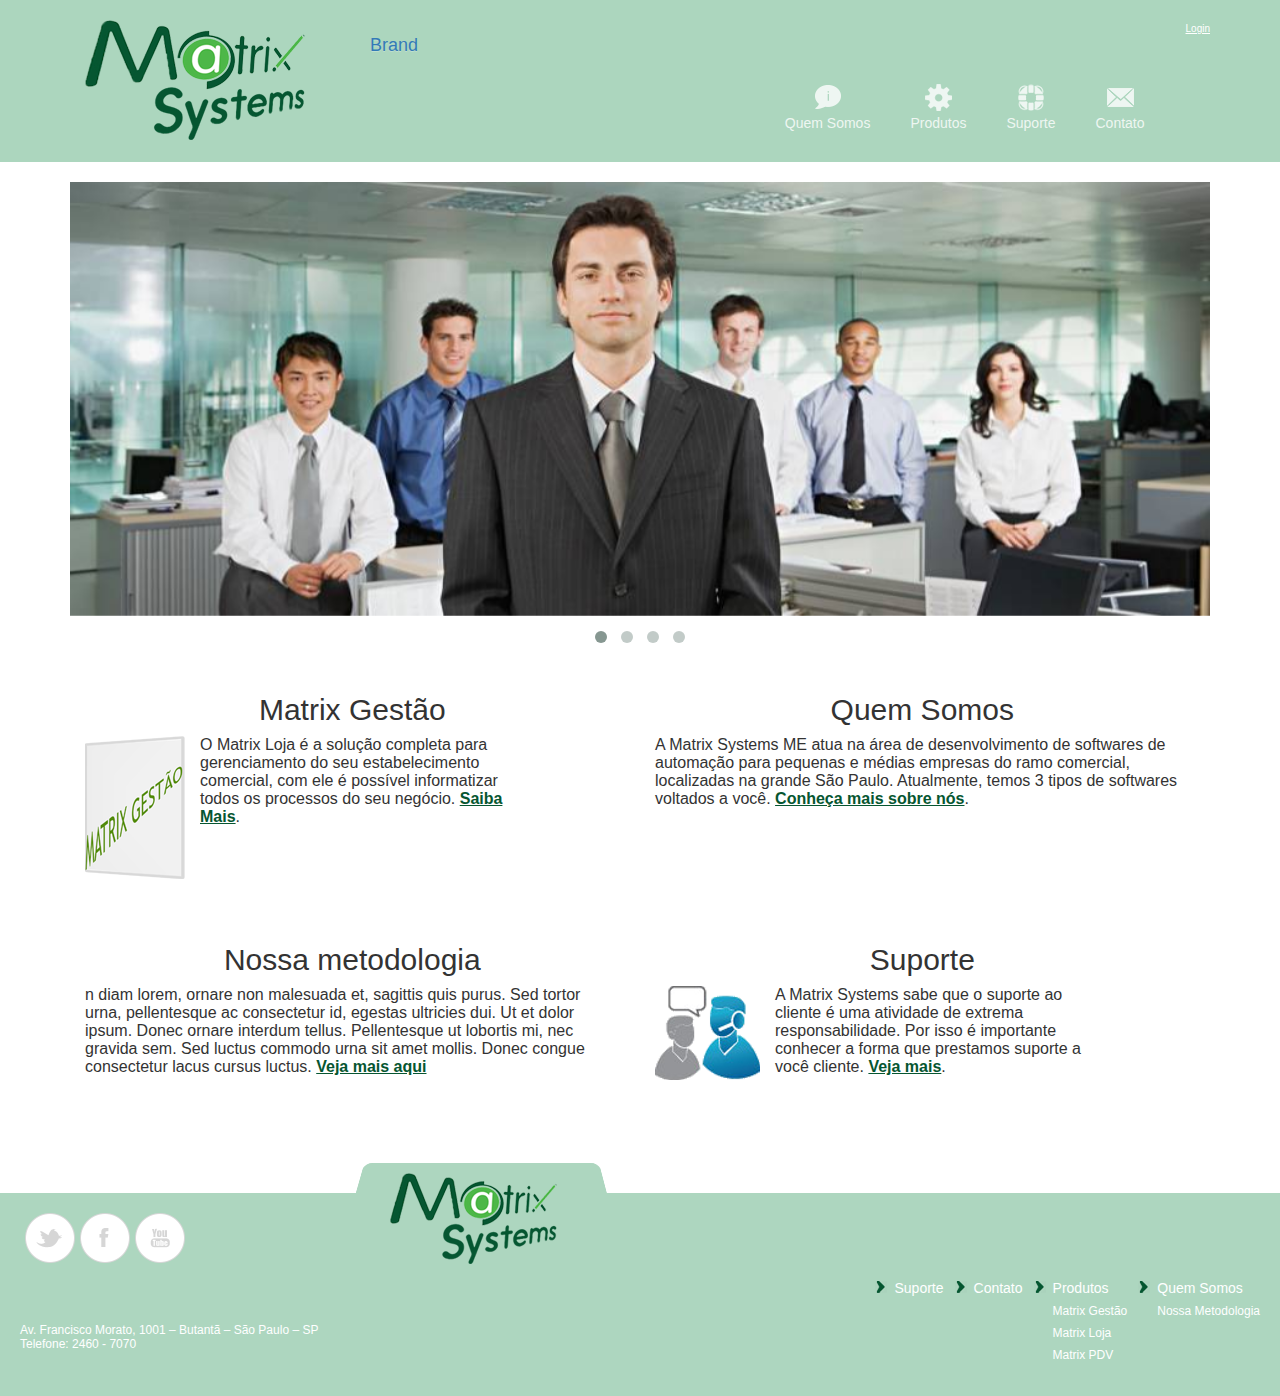
<file: index.html>
﻿<!DOCTYPE html>
<html>
<head>
    <title>Home | Matrix Systems</title>
    <link rel="stylesheet" type="text/css" href="css/estiloGeral.css" />
	<link rel="stylesheet" type="text/css" href="css/bootstrap.css" />
	<link rel="stylesheet" type="text/css" href="css/bootstrap.min.css" />
	<link rel="stylesheet" type="text/css" href="css/bootstrap-theme.css" />
    <link rel="stylesheet" type="text/css" href="css/owl.carousel.css" />
    <link rel="stylesheet" type="text/css" href="css/owl.theme.css" />
    <script src="js/biblioteca/jquery-2.1.3.min.js" type="text/javascript"></script>
    <script src="js/biblioteca/bootstrap.min.js" type="text/javascript"></script>
    <script src="js/biblioteca/owl.carousel.min.js" type="text/javascript"></script>
    <script src="js/scripts.js" type="text/javascript"></script>
    <script>
        $(document).ready(function () {

            $("#owl-demo").owlCarousel({

                navigation: false, // Show next and prev buttons
                slideSpeed: 300,
                paginationSpeed: 400,
                singleItem: true,
                itemsDesktop : true,
                itemsDesktopSmall : true,
                itemsTablet: true,
                itemsMobile: true
            });

        });
    </script>
    <style>
        .icon-bar
        {
            background:#ffffff;
            }
        .navbar-toggle
        {
            border:1px solid #fff;
            }
        #owl-demo .item img{
            display: block;
            width: 100%;
            height: auto;
        }
    </style>
    <meta name="viewport" content="initial-scale=1, maximum-scale=1">
</head>
<body>
    <div id="wrapper">
        <header id="topo" class="floatLeft">
            <div class="container noMargin noPadding">
                <p id="login">
                    <a href="" title="">Login</a>
                </p>
                <div class="floatLeft col-sm-3">
                    <a href="index.html" title="">
                        <img src="imagens/logo.png" alt="Matrix Systems" title="Matrix Systems" class="img-responsive"/>
                    </a>
                </div>
				<div class="navbar-header">
				  <button type="button" class="navbar-toggle collapsed" data-toggle="collapse" data-target="#teste" aria-expanded="false">
					<span class="sr-only">Toggle navigation</span>
					<span class="icon-bar"></span>
					<span class="icon-bar"></span>
					<span class="icon-bar"></span>
				  </button>
				  <a class="navbar-brand" href="#">Brand</a>
				</div>
				<div class="collapse navbar-collapse" id="teste">
                    <nav id="menu" role="navigation" class="floatRight navbar">
                        <ul class="">
                            <li>
                                <a id="iconeQuemSomos" href="" title="">Quem Somos</a>
                            </li>
                            <li>
                                <a id="iconeProdutos" href="" title="">Produtos</a>
                                <span class="bulletOpcoes"></span>
                                <ul>
                                    <li>
                                        <a href="produtos/matrix-pdv.html" title="">Matrix PDV</a>
                                    </li>
                                    <li>
                                        <a href="" title="">Matrix Gestão</a>
                                    </li>
                                    <li>
                                        <a href="" title="">Matrix Loja</a>
                                    </li>
                                </ul>
                            </li>
                            <li>
                                <a id="iconeSuporte" href="" title="">Suporte</a>
                            </li>
                            <li>
                                <a id="iconeContato" href="" title="">Contato</a>
                            </li>
                        </ul>
                    </nav>
                </div>
            </div>
        </header>
        <div id="conteudo">
            <div class="container noMargin noPadding">                
                <div id="owl-demo" class="owl-carousel owl-theme">
                    <div class="item">
                        <img src="imagens/banner/imagens/banner01.jpg" />
                    </div>                                             
                    <div class="item">                                 
                        <img src="imagens/banner/imagens/banner02.jpg" />
                    </div>                                             
                    <div class="item">                                 
                        <img src="imagens/banner/imagens/banner03.jpg" />
                    </div>                                             
                    <div class="item">                                 
                        <img src="imagens/banner/imagens/banner04.jpg" />
                    </div>
                </div>
                <article>
                    <div class="destaques col-sm-6 col-xs-12">
                        <div class="bordaDinamica"></div>
                        <div class="conteudoDestaque">
                            <h2>Matrix Gestão</h2>
                            <img src="imagens/matrix-gestao.png"/>
                            <p class="col-sm-8 col-xs-12">O Matrix Loja é a solução completa para gerenciamento do seu estabelecimento comercial, com ele é possível informatizar todos os processos do seu negócio. <a href="javascript:void(0);" title="Saiba mais sobre o Matrix Loja" class="linkEstilizado"><strong>Saiba Mais</strong></a>.</p>
                        </div>                        
                    </div>
                    <div class="destaques col-sm-6 col-xs-12">
                        <div class="bordaDinamica"></div>
                        <div class="conteudoDestaque">
                            <h2>Quem Somos</h2>
                            <p>A Matrix Systems ME atua na área de desenvolvimento de softwares de automação para pequenas e médias empresas do ramo comercial, localizadas na grande São Paulo. Atualmente, temos 3 tipos de softwares voltados a você. <a href="javascript:void(0);" title="Saiba quem somos" class="linkEstilizado"><strong>Conheça mais sobre nós</strong></a>.</p>
                        </div>                        
                    </div>
                    <div class="destaques col-sm-6 col-xs-12">
                        <div class="bordaDinamica"></div>
                        <div class="conteudoDestaque">
                            <h2>Nossa metodologia</h2>
                            <p>n diam lorem, ornare non malesuada et, sagittis quis purus. Sed tortor urna, pellentesque ac consectetur id, egestas ultricies dui. Ut et dolor ipsum. Donec ornare interdum tellus. Pellentesque ut lobortis mi, nec gravida sem. Sed luctus commodo urna sit amet mollis. Donec congue consectetur lacus cursus luctus. <a href="javascript:void(0);" title="Nossa metodologia" class="linkEstilizado"><strong>Veja mais aqui</strong></a></p>
                        </div>                        
                    </div>
                    <div class="destaques col-sm-6 col-xs-12">
                        <div class="bordaDinamica"></div>
                        <div class="conteudoDestaque">
                            <h2>Suporte</h2>
                            <img src="imagens/imagem-suporte.png" />
                            <p class="col-sm-8 col-xs-12">A Matrix Systems sabe que o suporte ao cliente é uma atividade de extrema responsabilidade. Por isso é importante conhecer a forma que prestamos suporte a você cliente. <a href="javascript:void(0);" title="Veja como funciona o suporte na Matrix Systems" class="linkEstilizado"><strong>Veja mais</strong></a>.</p>
                        </div>                        
                    </div>
                </article>
            </div>
        </div>
        <footer id="rodape">
            <a href="" title="">
                <img src="imagens/logo-rodape.png" id="logoRodape" title="Matrix Systems"/>
            </a>
            <img src="imagens/forma-rodape.png" id="formaRodape"/>
            <div id="social">
                <a href="javascript:void(0);" title="Twitter" id="twitter" class="formataIconesSociais"></a>
                <a href="javascript:void(0);" title="Facebook" id="facebook" class="formataIconesSociais"></a>
                <a href="javascript:void(0);" title="Youtube" id="youtube" class="formataIconesSociais"></a>
            </div>            
            <nav id="mapaSite">
                <ul class="listaMapa">
                    <li><a href="javascript:void(0);">Quem Somos</a></li>
                    <li><a href="javascript:void(0);">Nossa Metodologia</a></li>
                </ul>
                <ul class="listaMapa">
                    <li><a href="javascript:void(0);">Produtos</a></li>
                    <li><a href="javascript:void(0);">Matrix Gestão</a></li>
                    <li><a href="javascript:void(0);">Matrix Loja</a></li>
                    <li><a href="javascript:void(0);">Matrix PDV</a></li>
                </ul>
                <ul class="listaMapa">
                    <li><a href="javascript:void(0);">Contato</a></li>
                </ul>
                <ul class="listaMapa">
                    <li><a href="javascript:void(0);">Suporte</a></li>
                </ul>
            </nav>
            <p>Av. Francisco Morato, 1001 – Butantã – São Paulo – SP <br />Telefone: 2460 - 7070</p>
        </footer>
    </div>
</body>
</html>
</file>
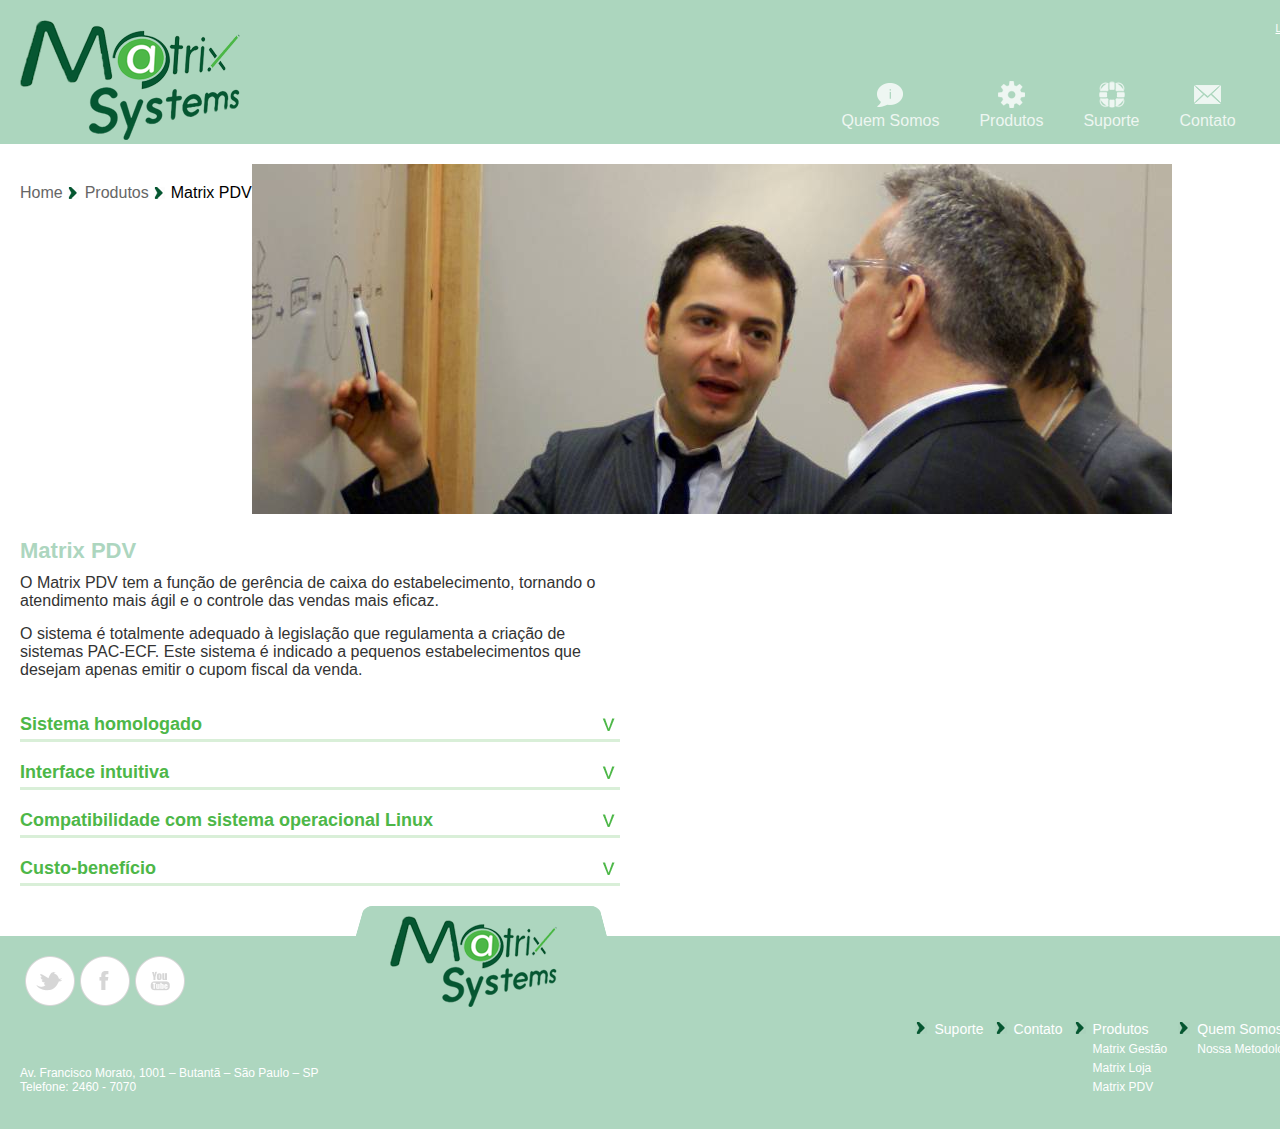
<file: produtos/matrix-pdv.html>
﻿<!DOCTYPE html>
<html>
<head>
    <title>Produtos | Matrix PDV | Matrix Systems</title>
    <link rel="stylesheet" type="text/css" href="../css/estiloGeral.css" />
    <script src="../js/biblioteca/jquery-2.1.3.min.js"></script>
    <script src="../js/scripts.js"></script>
</head>
<body>
    <div id="wrapper">
        <header id="topo" class="floatLeft">
            <p id="login">
				<a href="" title="">Login</a>
			</p>
            <div class="floatLeft">
                <a href="../index.html" title="">
					<img src="../imagens/logo.png" alt="Matrix Systems" title="Matrix Systems" />
				</a>
            </div>
            <nav id="menu" class="floatRight">
                <ul>
                    <li>
                        <a id="iconeQuemSomos" href="" title="">Quem Somos</a>
                    </li>
                    <li>
                        <a id="iconeProdutos" href="" title="">Produtos</a>
						<span class="bulletOpcoes"></span>
                        <ul>
                            <li>
                                <a href="produtos/matrix-pdv.html" title="">Matrix PDV</a>
                            </li>
                            <li>
                                <a href="" title="">Matrix Gestão</a>
                            </li>
                            <li>
                                <a href="" title="">Matrix Loja</a>
                            </li>
                        </ul>
                    </li>
                    <li>
                        <a id="iconeSuporte" href="" title="">Suporte</a>
                    </li>                    
                    <li>                     
                        <a id="iconeContato" href="" title="">Contato</a>
                    </li>
                </ul>
            </nav>
        </header>		
        <div id="conteudo">
			<nav class="bread marginTop20 marginBottom20 floatLeft">
				<a href="javascript:void(0);" title="">Home</a> <span class="bulletBread"></span> <a href="javascript:void(0);" title="">Produtos</a> <span class="bulletBread"></span> Matrix PDV
			</nav>
			<div class="marginBottom20">
				<img src="../imagens/produtos/banner.jpg" alt="Matrix PDV" title="Matrix PDV" />
			</div>
			<div class="conteudoDireita">
				<article>
					<h1>Matrix PDV</h1>
					<p>O Matrix PDV tem a função de gerência de caixa do estabelecimento, tornando o atendimento mais ágil e o controle das vendas mais eficaz.</p>
					<p>O sistema é totalmente adequado à legislação que regulamenta a criação de sistemas PAC-ECF. Este sistema é indicado a pequenos estabelecimentos que desejam apenas emitir o cupom fiscal da venda.
                    </p>
                    <div id="boxMostraEsconde">
                        <div class="mostraEsconde">
                            <h2 class="marginTop20">Sistema homologado <span></span></h2>
                            <div class="conteudoMostraEsconde">
                                <p>O Matrix PDV tem a função de gerência de caixa do estabelecimento, tornando o atendimento mais ágil e o controle das vendas mais eficaz.</p>
                                <p>
                                    O Matrix PDV é totalmente adequado à legislação que regulamenta a criação de sistemas PAC-ECF. Este sistema é indicado a pequenos estabelecimentos que desejam apenas emitir o cupom fiscal da venda.
                                </p>
                            </div>
                        </div>
                        <div class="mostraEsconde">
                            <h2 class="marginTop20">Interface intuitiva<span></span></h2>
                            <div class="conteudoMostraEsconde">
                                <p>O Matrix PDV conta com uma interface intuitiva e limpa, isso facilita a operação no sistema evitando erros por desconhecimento. </p>
                            </div>
                        </div>
                        <div class="mostraEsconde">
                            <h2 class="marginTop20">Compatibilidade com sistema operacional Linux<span></span></h2>
                            <div class="conteudoMostraEsconde">
                                <p>Por ser desenvolvido em Java, que é uma linguagem portável o Matrix PDV é compatível com sistema operacional Linux.</p>
                            </div>
                        </div>
                        <div class="mostraEsconde">
                            <h2 class="marginTop20">Custo-benefício<span></span></h2>
                            <div class="conteudoMostraEsconde">
                                <p>O custo dos sistemas Matrix é acessível a todos as micro empresas, garantimos que nossos preços estão abaixo da média do mercado. Solicite um orçamento clicando aqui.</p>
                            </div>
                        </div>
                    </div>
				</article>
			</div>
			<div class="conteudoEsquerda">
			
			</div>
        </div>
        <footer id="rodape">
            <a href="" title="">
                <img src="../imagens/logo-rodape.png" id="logoRodape" title="Matrix Systems"/>
            </a>
            <img src="../imagens/forma-rodape.png" id="formaRodape"/>
            <div id="social">
                <a href="javascript:void(0);" title="Twitter" id="twitter" class="formataIconesSociais"></a>
                <a href="javascript:void(0);" title="Facebook" id="facebook" class="formataIconesSociais"></a>
                <a href="javascript:void(0);" title="Youtube" id="youtube" class="formataIconesSociais"></a>
            </div>            
            <nav id="mapaSite">
                <ul class="listaMapa">
                    <li><a href="javascript:void(0);">Quem Somos</a></li>
                    <li><a href="javascript:void(0);">Nossa Metodologia</a></li>
                </ul>
                <ul class="listaMapa">
                    <li><a href="javascript:void(0);">Produtos</a></li>
                    <li><a href="javascript:void(0);">Matrix Gestão</a></li>
                    <li><a href="javascript:void(0);">Matrix Loja</a></li>
                    <li><a href="javascript:void(0);">Matrix PDV</a></li>
                </ul>
                <ul class="listaMapa">
                    <li><a href="javascript:void(0);">Contato</a></li>
                </ul>
                <ul class="listaMapa">
                    <li><a href="javascript:void(0);">Suporte</a></li>
                </ul>
            </nav>
            <p>Av. Francisco Morato, 1001 – Butantã – São Paulo – SP <br />Telefone: 2460 - 7070</p>
        </footer>
    </div>
</body>
</html>
</file>
<file: css/estiloGeral.css>
/*/ Reset */
* {margin:0; padding: 0; outline: none; font-family: arial, calibri;}
img {border:none;}
ul{list-style:none;}
a {text-decoration:none;}

@media (min-width: 320px) and (max-width: 768px) {
	.noPadding {padding:0 !important;}
	.noMargin {margin:0 !important;}
}

/*/ Classes */
.floatLeft{float: left;}
.floatRight{float: right;}
.linkEstilizado{color:#065631; text-decoration: underline;}
.marginTop20 {margin-top:20px;}
.marginBottom20 {margin-bottom:20px;}
.bulletBread {background:url('../imagens/bullet.png') no-repeat; width:12px; height:12px; float:left; margin: 3px 6px 0px 4px;}
.conteudoDireita{width:600px;}

/* Bread */
.bread a {float:left; color:#666666;}
.bread a:hover {color:#333333;}
.bread span{color:#888888;}

/* Mostra Esconde */
.mostraEsconde {width:600px;}
.mostraEsconde h2{color:#4db748; font-size:18px; width:100%; padding-bottom:4px; border-bottom:3px solid #d9efd8; position:relative; cursor:pointer;}
.mostraEsconde span{position:absolute; background:url('../imagens/abre-fecha.png') no-repeat; width:13px; height:13px; top: 4px; right: 5px;}
.aberto {background:url('../imagens/aberto.png') no-repeat !important;  width:13px; height:13px;}
/*/ Estilização geral /*/
a{text-decoration:none;}
p, span, div, h1, h2, h3, h4 {font-family: arial, calibri;}
h1{color:#add6bf; font-size:22px; margin-bottom:10px;}
h2 {font-size:20px; color:#065631; margin-bottom:10px;}
h3 {font-size:18px; color:#808080;}
p {font-size:16px; color:#333333; line-height:18px; padding-bottom:15px;}

/*/ Definição geral */
#wrapper{width:100%; margin: auto;}

/*/ Topo */
#topo {width: 100%; padding: 20px 20px 0 20px ; background-color:#acd6be; }
#topo #login {float:right;  font-size:10px; }
#topo #login a{text-decoration:underline; color:#ffffff;}
/*/ Menu */
#menu {margin: 92px 40px 0 0; float:right;}
#menu ul {position:relative; float:right;}
#menu ul li {float:left; padding-left: 40px; opacity:0.8;}
#menu ul li a{color:#ffffff; text-decoration: none;}
#menu ul li:hover{opacity:1; position:relative;}
#menu ul li:hover .bulletOpcoes{display:block;}
#menu ul li:hover ul li{display:inline-block;}
#menu ul li ul {position:absolute; background:#ffffff; top:32px;  z-index:100000;}
#menu ul li ul li{padding-left:0; border-bottom:1px solid #acd6be; border-left:1px solid #acd6be; border-right:1px solid #acd6be; display: none; font-size: 18px;}
#menu ul li ul li:hover{background:#acd6be;}
#menu ul li ul li a{font-size:14px; color:#666666; width:120px; float:left; padding:10px;}
#menu #iconeQuemSomos {background:url('../imagens/quem-somos.png') no-repeat; width:30px; height: 30px; padding:52px 0 0 0; background-position:center;}
#menu #iconeProdutos{background:url('../imagens/produtos.png') no-repeat; width:30px; height: 30px; padding:52px 0 0 0; background-position:center;}
#menu #iconeSuporte{background:url('../imagens/suporte.png') no-repeat; width:30px; height: 30px; padding:52px 0 0 0; background-position:center;}
#menu #iconeContato{background:url('../imagens/contato.png') no-repeat; width:30px; height: 30px; padding:52px 0 0 0; background-position:center;}
.bulletOpcoes{background:url('../imagens/bullet-menu.png') no-repeat center; width:17px; height:14px; position: absolute; left: 70px; display:none;}

/*/ Conteúdo */
#conteudo {width:100%; padding:20px; float:left;}
#banner {width:100%;  position:relative;}

/* Banner */
#banner #listaBanner li {display:none; z-index:1; float:left;}
#banner #listaBanner li:first-child {display:block;}
#banner #setaEsquerda {position:absolute; top:154px; left:15px; z-index:10; opacity:0.8;}
#banner #setaDireita {position:absolute;top: 154px;left: 879px; z-index:10; opacity:0.8;}
#banner #setaDireita img,#banner #setaEsquerda img  {transition: width 500ms ease-in-out;}
#banner #setaDireita img:hover ,#banner #setaEsquerda img:hover { width:31px; height:45px;}
#banner #setaDireita:hover, #banner #setaEsquerda:hover {opacity:1; cursor:pointer;}
#banner #faixaCinza {width:920px; height:45px; background-color:rgba(0, 0, 0, 0.5); position:absolute; top:305px;}
#formataUlBanner {margin-top:15px; float:left;}
.bolinhas{background: url('../imagens/bolinhaBranca.png') no-repeat; width:14px; height:14px; margin:0 0 0 5px; z-index:100; float:left; cursor:pointer;}
.ativa{background: url('../imagens/bolinhaVerde.png') no-repeat;}

/*Box destaques*/
/*.destaques{width:440px; float:left; padding: 20px 20px 20px 0px; height:200px; background-color:#eeeeee; border-radius:10px; box-shadow: 2px 0 9px 2px #8C7E7E; margin-top:20px;}*/
.destaques{height:250px; padding:20px 0;}
.conteudoDestaque{width:99%; }
.bordaDinamica{width:1px; height:0px; transition: height 500ms ease-in-out; float:right; background-color:#4cb743;}
.destaques:hover .bordaDinamica{height:100%;}
.destaques h2 {text-align:center;}
.destaques img {float:left;}

@media (max-width: 768px) {
	.destaques {height:auto;}
    .bordaDinamica {display:none;}
    .destaques {padding:0;}
	.destaques img {margin:10px auto; float:none; display:block;}
}

/* Rodapé*/
#rodape{background-color:#add6bf; float:left; position:relative; margin-top:20px; width:100%; padding:20px;}
#rodape p {color:#ffffff; font-size:12px; margin-top:110px; line-height:14px;}
#logoRodape {position:absolute; top: -20px; left: 390px; z-index:10;}
#formaRodape {position:absolute; top: -30px; left: 325px; z-index:1;}
.formataIconesSociais {width:50px; height:50px; float:left; margin-left:5px;}
#twitter{background-image:url('../imagens/icone-twitter.png');}
#facebook{background-image:url('../imagens/icone-facebook.png'); }
#youtube{background-image:url('../imagens/icone-youtube.png'); }
.formataIconesSociais:hover{background-position: 0 50px;}
#mapaSite{margin-top:60px;}
.listaMapa {font-size:12px; color:#ffffff; float:right; margin-left:30px;}
.listaMapa li{list-style:none; margin-top:5px;}
.listaMapa li a {color:#ffffff;}
.listaMapa li:first-child{font-size:14px; color:#ffffff; list-style-image:url('../imagens/bullet.png'); }

/*Produtos */
.conteudoMostraEsconde {display:none;}
</file>
